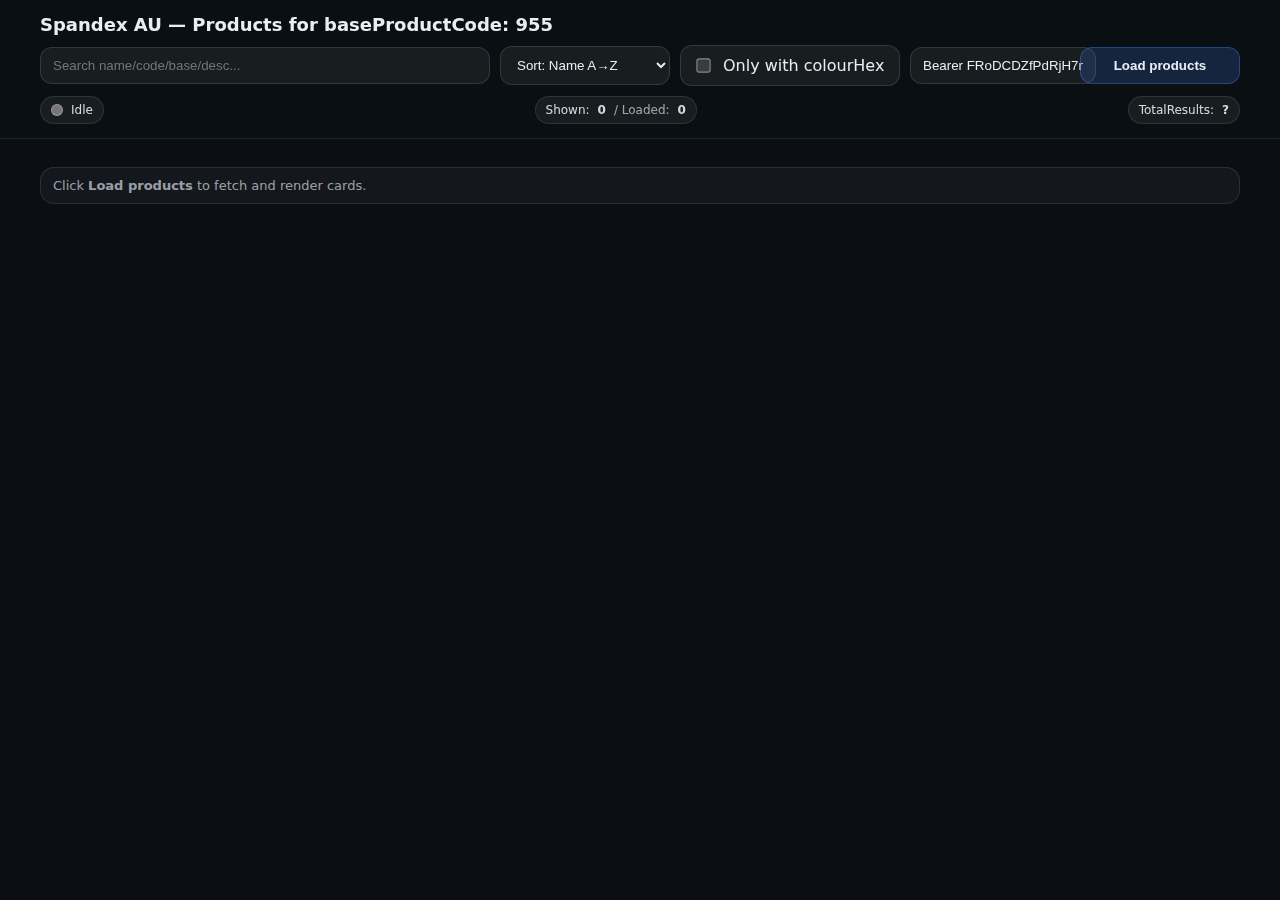
<file: spandexcharts.html>
<!doctype html>
<html lang="en">
<head>
  <meta charset="utf-8" />
  <meta name="viewport" content="width=device-width,initial-scale=1" />
  <title>Spandex Products — Cards</title>
  <style>
    :root { color-scheme: dark; }
    body { margin:0; font-family:system-ui,-apple-system,Segoe UI,Roboto,Helvetica,Arial,sans-serif; background:#0b0f14; color:#e8eef6; }
    header { position: sticky; top:0; z-index: 10; background: rgba(11,15,20,.92); backdrop-filter: blur(10px); border-bottom: 1px solid rgba(255,255,255,.08); padding:14px 16px; }
    .wrap { max-width: 1200px; margin: 0 auto; }
    h1 { font-size: 18px; margin: 0 0 10px; font-weight: 800; }
    .controls { display:grid; grid-template-columns: 1fr 170px 220px 160px 160px; gap:10px; align-items:center; }
    @media (max-width: 980px) { .controls { grid-template-columns: 1fr 1fr; } }
    input[type="search"], select, button, input[type="text"]{
      width:100%; padding:10px 12px; border-radius:12px;
      border:1px solid rgba(255,255,255,.12);
      background: rgba(255,255,255,.06); color:#e8eef6; outline:none;
    }
    button { cursor:pointer; background: rgba(64,140,255,.18); border-color: rgba(64,140,255,.35); font-weight:750; }
    button:hover { background: rgba(64,140,255,.26); }
    .toggle {
      display:inline-flex; gap:10px; align-items:center;
      padding:10px 12px; border-radius:12px;
      border:1px solid rgba(255,255,255,.12);
      background: rgba(255,255,255,.06);
      user-select:none;
    }
    .toggle input { transform: scale(1.1); }
    .row { display:flex; gap:12px; align-items:center; justify-content:space-between; margin-top:10px; flex-wrap:wrap; }
    .pill { display:inline-flex; gap:8px; align-items:center; padding:6px 10px; border-radius:999px; background: rgba(255,255,255,.06); border:1px solid rgba(255,255,255,.10); font-size:12px; color: rgba(232,238,246,.9); }
    .dot { width:10px; height:10px; border-radius:999px; background:#777; border:1px solid rgba(255,255,255,.25); }
    main { padding: 16px; }
    .status { padding:10px 12px; border-radius:14px; border:1px solid rgba(255,255,255,.10); background: rgba(255,255,255,.04); margin: 12px 0; font-size: 13px; color: rgba(232,238,246,.85); }
    .status.error { border-color: rgba(255,90,90,.35); background: rgba(255,90,90,.10); }
    .status.ok    { border-color: rgba(90,255,170,.25); background: rgba(90,255,170,.08); }
    .grid { display:grid; grid-template-columns: repeat(4, minmax(0,1fr)); gap:12px; }
    @media (max-width: 1100px) { .grid { grid-template-columns: repeat(3,1fr); } }
    @media (max-width: 820px)  { .grid { grid-template-columns: repeat(2,1fr); } }
    @media (max-width: 520px)  { .grid { grid-template-columns: 1fr; } }
    .card { background: rgba(255,255,255,.05); border: 1px solid rgba(255,255,255,.10); border-radius:16px; overflow:hidden; display:flex; flex-direction:column; min-height:240px; }
    .card:hover { border-color: rgba(64,140,255,.35); }
    .img { height:140px; background: linear-gradient(135deg, rgba(255,255,255,.06), rgba(255,255,255,.02)); display:grid; place-items:center; overflow:hidden; }
    .img img { width:100%; height:100%; object-fit:cover; display:block; }
    .img .placeholder { font-size:12px; color: rgba(232,238,246,.6); padding: 10px; text-align:center; }
    .content { padding: 12px; display:grid; gap:8px; }
    .name { font-size: 14px; line-height:1.2; font-weight: 850; }
    .meta { display:flex; gap:8px; flex-wrap:wrap; align-items:center; font-size:12px; color: rgba(232,238,246,.75); }
    .tag { padding:4px 8px; border-radius:999px; background: rgba(255,255,255,.06); border: 1px solid rgba(255,255,255,.10); }
    .desc { font-size:12px; line-height:1.35; color: rgba(232,238,246,.72); max-height: 3.9em; overflow:hidden; }
    .swatch { display:inline-flex; gap:8px; align-items:center; }
    .swatch-box { width:18px; height:18px; border-radius:6px; border:1px solid rgba(255,255,255,.18); background:#555; box-shadow: inset 0 0 0 1px rgba(0,0,0,.25); }
    .footer { display:flex; gap:10px; align-items:center; justify-content:space-between; margin-top:6px; font-size:12px; color: rgba(232,238,246,.75); }
    a.link { color: rgba(64,140,255,.95); text-decoration:none; font-weight:750; }
    a.link:hover { text-decoration:underline; }
    .muted { color: rgba(232,238,246,.65); }
  </style>
</head>
<body>
<header>
  <div class="wrap">
    <h1>Spandex AU — Products for baseProductCode: 955</h1>

    <div class="controls">
      <input id="q" type="search" placeholder="Search name/code/base/desc..." />
      <select id="sort">
        <option value="name_asc">Sort: Name A→Z</option>
        <option value="name_desc">Sort: Name Z→A</option>
        <option value="code_asc">Sort: Code A→Z</option>
        <option value="code_desc">Sort: Code Z→A</option>
      </select>

      <label class="toggle" title="Only show products with a valid #RRGGBB colourHex">
        <input id="onlyHex" type="checkbox" />
        Only with colourHex
      </label>

      <input id="token" type="text" spellcheck="false" placeholder="Bearer token (optional override)" />

      <button id="load">Load products</button>
    </div>

    <div class="row">
      <span class="pill"><span class="dot" id="dot"></span><span id="summary">Idle</span></span>
      <span class="pill">Shown: <strong id="shown">0</strong> <span class="muted">/ Loaded:</span> <strong id="loaded">0</strong></span>
      <span class="pill">TotalResults: <strong id="total">?</strong></span>
    </div>
  </div>
</header>

<main class="wrap">
  <div id="status" class="status muted">
    Click <strong>Load products</strong> to fetch and render cards.
  </div>
  <div id="grid" class="grid"></div>
</main>

<script>
(() => {
  // Same baseUrl as your working console script (keep it encoded!)
  const BASE_URL =
    "https://api-shop.spandex.com/occ/v2/AU_Site/products/search?fields=products(code%2Cname%2CbaseProduct%2CbaseProductName%2CshortDescription%2Curl%2CstatusOptions%2CgreenProduct%2Cclassifications%2Cprice(FULL)%2CslittingOption%2CcolourCommercial%2CcolourHex%2CpreviewImage(FULL)%2CbrandImage(FULL)%2CsalesUnit(FULL)%2CadditionalSalesUnits(FULL)%2Cpurchasable%2CminOrderQuantity%2CorderQuantityInterval%2CcolourFinish%2Cdeclaration)%2Cfacets(FULL)%2Cbreadcrumbs%2CsubCategoryCodes%2Cpagination(DEFAULT)%2Csorts(DEFAULT)%2CfreeTextSearch%2CcurrentQuery&query=%3A%3AbaseProductCode%3A955&searchQueryContext=PDP&lang=en_AU&curr=AUD";

  const PAGE_SIZE = 100; // confirmed API cap
  const DEFAULT_TOKEN = "Bearer FRoDCDZfPdRjH7mTr4dwi1YXboY"; // replace if needed

  const els = {
    q: document.getElementById("q"),
    sort: document.getElementById("sort"),
    onlyHex: document.getElementById("onlyHex"),
    load: document.getElementById("load"),
    token: document.getElementById("token"),
    status: document.getElementById("status"),
    grid: document.getElementById("grid"),
    shown: document.getElementById("shown"),
    loaded: document.getElementById("loaded"),
    total: document.getElementById("total"),
    summary: document.getElementById("summary"),
    dot: document.getElementById("dot"),
  };

  let rawProducts = [];

  function setState(text, kind = "muted", dot = "#777") {
    els.status.className = `status ${kind}`;
    els.status.textContent = text;
    els.summary.textContent = text;
    els.dot.style.background = dot;
  }

  function safeText(v) {
    if (v == null) return "";
    return String(v).replace(/\s+/g, " ").trim();
  }

  function isValidHex(s) {
    if (!s || typeof s !== "string") return false;
    const v = s.trim();
    return /^#([0-9A-Fa-f]{6}|[0-9A-Fa-f]{3})$/.test(v);
  }

  function getImageUrl(p) {
    const img = p?.previewImage;
    if (!img) return "";
    if (typeof img === "string") return img;
    if (img.url) return img.url;
    if (img.full?.url) return img.full.url;
    if (img.FULL?.url) return img.FULL.url;
    if (Array.isArray(img.formats) && img.formats.length) {
      const sorted = [...img.formats].sort((a,b) => (b.width||0)-(a.width||0));
      return sorted[0]?.url || "";
    }
    return "";
  }

  function getPriceText(p) {
    const price = p?.price;
    if (!price) return "";
    if (price.formattedValue) return price.formattedValue;
    if (price.value != null && price.currencyIso) return `${price.currencyIso} ${price.value}`;
    if (price.FULL?.formattedValue) return price.FULL.formattedValue;
    return "";
  }

  function render() {
    const q = els.q.value.trim().toLowerCase();
    const onlyHex = els.onlyHex.checked;
    const sort = els.sort.value;

    let items = rawProducts.slice();

    if (q) {
      items = items.filter(p => {
        const hay = [
          p.name, p.code, p.baseProduct, p.baseProductName,
          p.shortDescription, p.colourCommercial, p.colourHex
        ].map(safeText).join(" ").toLowerCase();
        return hay.includes(q);
      });
    }

    if (onlyHex) items = items.filter(p => isValidHex(p.colourHex));

    const cmp = (a,b) => (a||"").localeCompare(b||"", undefined, { numeric:true, sensitivity:"base" });
    items.sort((a,b) => {
      switch (sort) {
        case "name_desc": return cmp(b.name, a.name);
        case "code_asc": return cmp(a.code, b.code);
        case "code_desc": return cmp(b.code, a.code);
        case "name_asc":
        default: return cmp(a.name, b.name);
      }
    });

    els.grid.innerHTML = items.map(p => {
      const name = safeText(p.name) || "(No name)";
      const code = safeText(p.code);
      const base = safeText(p.baseProductName || p.baseProduct);
      const desc = safeText(p.shortDescription);
      const hex = safeText(p.colourHex);
      const colourName = safeText(p.colourCommercial);
      const price = getPriceText(p);
      const url = safeText(p.url);
      const imgUrl = getImageUrl(p);

      const swatchStyle = isValidHex(hex) ? `style="background:${hex}"` : `style="background:#555"`;
      const swatchLabel = isValidHex(hex) ? hex : (hex ? `${hex} (invalid)` : "No colourHex");

      return `
        <article class="card">
          <div class="img">
            ${
              imgUrl
                ? `<img src="${imgUrl}" alt="${name.replace(/"/g, "&quot;")}">`
                : `<div class="placeholder">No preview image</div>`
            }
          </div>

          <div class="content">
            <div class="name">${name}</div>

            <div class="meta">
              ${code ? `<span class="tag">Code: ${code}</span>` : ""}
              ${base ? `<span class="tag">Base: ${base}</span>` : ""}
              ${price ? `<span class="tag">Price: ${price}</span>` : ""}
            </div>

            <div class="swatch">
              <span class="swatch-box" ${swatchStyle} title="${swatchLabel.replace(/"/g, "&quot;")}"></span>
              <span class="tag">${colourName || "Colour"}</span>
              <span class="tag">${swatchLabel}</span>
            </div>

            ${desc ? `<div class="desc">${desc}</div>` : ""}

            <div class="footer">
              <span>${p.purchasable === false ? "Not purchasable" : (p.purchasable === true ? "Purchasable" : "")}</span>
              ${url ? `<a class="link" href="https://shop.spandex.com${url}" target="_blank" rel="noopener">Open</a>` : ""}
            </div>
          </div>
        </article>
      `;
    }).join("");

    els.shown.textContent = String(items.length);
  }

  async function fetchAll() {
    const token = safeText(els.token.value) || DEFAULT_TOKEN;

    if (!token.toLowerCase().startsWith("bearer ")) {
      setState("Token missing/invalid. Paste a valid 'Bearer …' token in the token box.", "error", "#ff5a5a");
      return;
    }

    setState("Fetching…", "", "#408cff");
    rawProducts = [];
    els.loaded.textContent = "0";
    els.total.textContent = "?";
    render();

    const headers = {
      accept: "application/json, text/plain, */*",
      authorization: token
    };

    const all = [];
    let currentPage = 0;
    let totalResults = Infinity;

    while (all.length < totalResults) {
      const url = `${BASE_URL}&pageSize=${PAGE_SIZE}&currentPage=${currentPage}`;

      const res = await fetch(url, { method: "GET", headers });
      if (!res.ok) {
        const txt = await res.text().catch(() => "");
        setState(`HTTP ${res.status} on page ${currentPage}: ${txt.slice(0, 300)}`, "error", "#ff5a5a");
        throw new Error(`HTTP ${res.status} page ${currentPage}`);
      }

      const data = await res.json();
      const products = data.products || [];
      const pag = data.pagination || {};

      totalResults = Number(pag.totalResults ?? totalResults);
      els.total.textContent = isFinite(totalResults) ? String(totalResults) : "?";

      all.push(...products);

      setState(`Page ${currentPage} -> +${products.length} (collected ${all.length}/${totalResults})`, "", "#408cff");
      els.loaded.textContent = String(all.length);

      if (products.length === 0) break;
      currentPage++;
    }

    // De-dupe by code
    const byCode = new Map();
    for (const p of all) byCode.set(p.code, p);
    rawProducts = Array.from(byCode.values());

    // expose like your script
    window.spandexProducts = rawProducts;

    els.loaded.textContent = String(rawProducts.length);
    setState(`Done. Unique products: ${rawProducts.length}`, "ok", "#5affaa");
    render();
  }

  // Wire up
  els.load.addEventListener("click", () => fetchAll().catch(console.error));
  els.q.addEventListener("input", render);
  els.sort.addEventListener("change", render);
  els.onlyHex.addEventListener("change", render);

  // initial
  els.token.value = DEFAULT_TOKEN;
  render();
})();
</script>
</body>
</html>
</file>
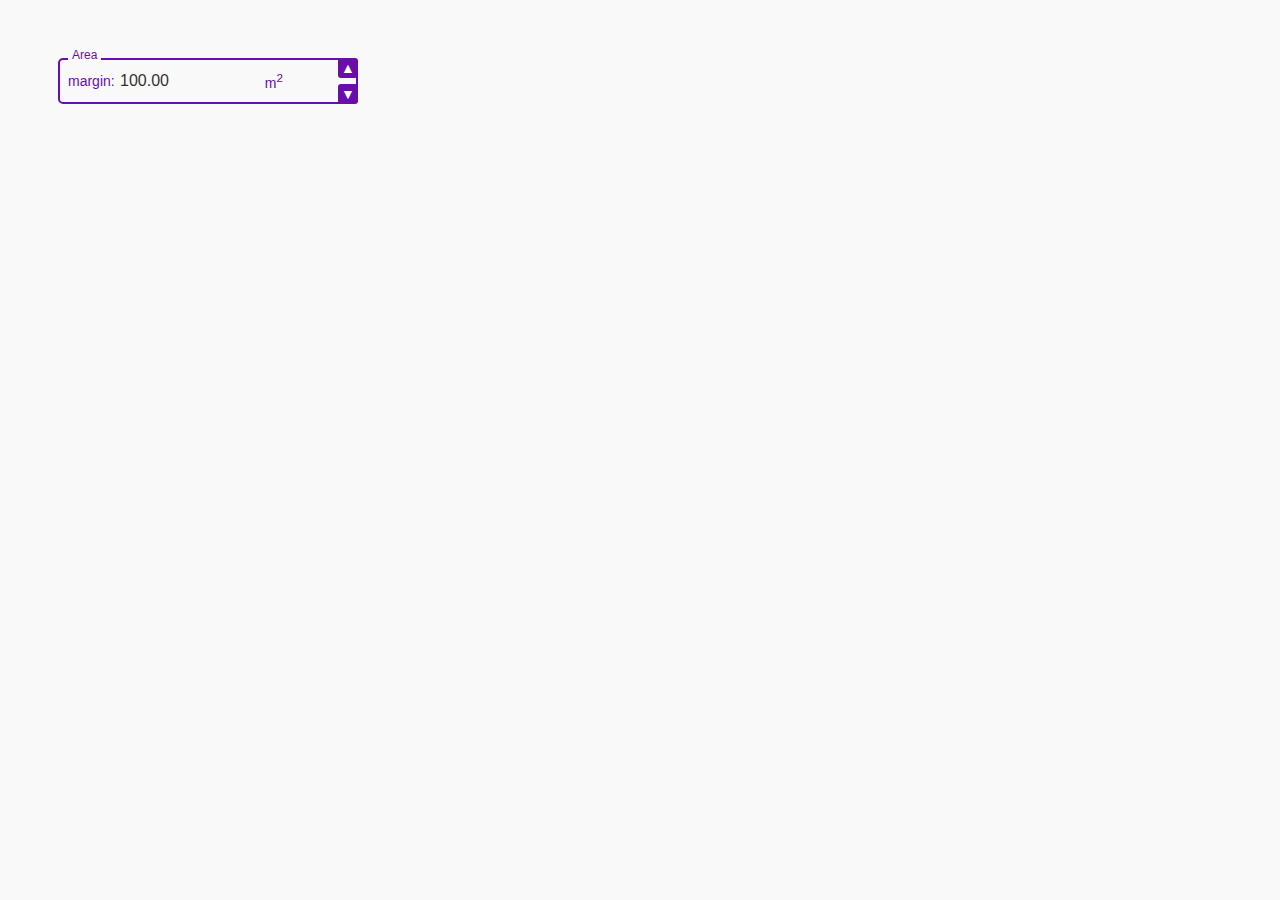
<file: Testing/NiceInputField.html>
<!DOCTYPE html>
<html lang="en">
<head>
  <meta charset="UTF-8">
  <title>FloatingUnitInput Final</title>
  <style>
    body {
      font-family: Arial, sans-serif;
      padding: 50px;
      background: #f9f9f9;
    }

    .floating-input-wrapper {
      position: relative;
      width: 300px;
      margin-top: 0px;
    }

    .floating-input-wrapper input {
      width: 100%;
      padding: 12px 95px 12px 60px;
      border: 2px solid #6a0dad;
      border-radius: 5px;
      font-size: 16px;
      outline: none;
      box-sizing: border-box;
      background: transparent;
      color: #333;
    }

    .floating-input-wrapper label {
      position: absolute;
      top: 16px;
      left: 60px;
      background: #f9f9f9;
      padding: 0 4px;
      font-size: 16px;
      color: #aaa;
      transition: all 0.2s ease;
      pointer-events: none;
    }

    .floating-input-wrapper input:focus + label,
    .floating-input-wrapper input:not(:placeholder-shown) + label {
      top: -10px;
      left: 10px;
      font-size: 12px;
      color: #6a0dad;
    }

    .prefix,
    .postfix,
    .arrow-up,
    .arrow-down,
    .reset-button {
      position: absolute;
      font-size: 14px;
      color: #6a0dad;
      user-select: none;
    }

    .prefix {
      top: 50%;
      left: 10px;
      transform: translateY(-50%);
      pointer-events: none;
    }

    .postfix {
      top: 50%;
      right: 75px;
      transform: translateY(-50%);
      pointer-events: none;
    }

    .arrow-up,
    .arrow-down,
    .reset-button {
      width: 20px;
      height: 20px;
      background: #6a0dad;
      color: white;
      text-align: center;
      line-height: 20px;
      border-radius: 3px;
      cursor: pointer;
      pointer-events: auto;
      transition: background 0.2s ease;
    }

    .arrow-up:hover,
    .arrow-down:hover,
    .reset-button:hover {
      background: #4e078c;
    }

    .arrow-up {
      top: 0px;
      right: 0px;
    }

    .arrow-down {
      bottom: 0px;
      right: 0px;
    }

    .reset-button {
      top: 18px;
      right: 40px;
      display: none;
    }

    .floating-input-wrapper input::placeholder {
      color: transparent;
    }
  </style>
</head>
<body>

  <div id="app"></div>

  <script>
    class FloatingUnitInput {
      constructor({
        label = 'Label',
        value = '100',
        prefix = 'W:',
        postfix = 'm²',
        step = 10,
        precision = 2,
        parent = document.body,
        onChange = null
      }) {
        this.defaultValue = parseFloat(value);
        this.step = step;
        this.precision = precision;
        this.onChange = onChange;

        this.wrapper = document.createElement('div');
        this.wrapper.className = 'floating-input-wrapper';

        this.input = document.createElement('input');
        this.input.type = 'text';
        this.input.placeholder = ' ';
        this.input.value = this.formatValue(this.defaultValue);

        this.label = document.createElement('label');
        this.label.innerText = label;

        this.prefix = document.createElement('span');
        this.prefix.className = 'prefix';
        this.prefix.innerText = prefix;

        this.postfix = document.createElement('span');
        this.postfix.className = 'postfix';
        this.postfix.innerHTML = postfix.includes('²') ? postfix.replace('²', '<sup>2</sup>') : postfix;

        this.arrowUp = document.createElement('div');
        this.arrowUp.className = 'arrow-up';
        this.arrowUp.innerHTML = '&#9650;';

        this.arrowDown = document.createElement('div');
        this.arrowDown.className = 'arrow-down';
        this.arrowDown.innerHTML = '&#9660;';

        this.resetBtn = document.createElement('div');
        this.resetBtn.className = 'reset-button';
        this.resetBtn.innerHTML = '&#8634;';

        this.wrapper.appendChild(this.input);
        this.wrapper.appendChild(this.label);
        this.wrapper.appendChild(this.prefix);
        this.wrapper.appendChild(this.postfix);
        this.wrapper.appendChild(this.arrowUp);
        this.wrapper.appendChild(this.arrowDown);
        this.wrapper.appendChild(this.resetBtn);
        parent.appendChild(this.wrapper);

        this.arrowUp.addEventListener('click', () => this.changeValue(this.step));
        this.arrowDown.addEventListener('click', () => this.changeValue(-this.step));
        this.resetBtn.addEventListener('click', () => this.resetValue());

        this.input.addEventListener('input', this.filterNumeric.bind(this));
        this.input.addEventListener('change', () => this.checkResetVisibility(true));
      }

      formatValue(val) {
        return parseFloat(val).toFixed(this.precision);
      }

      getValue() {
        return parseFloat(this.input.value) || 0;
      }

      setValue(val) {
        this.input.value = this.formatValue(val);
        this.checkResetVisibility();
        this.input.dispatchEvent(new Event('change'));
      }

      changeValue(delta) {
        const val = this.getValue() + delta;
        this.setValue(val);
      }

      resetValue() {
        this.setValue(this.defaultValue);
      }

      checkResetVisibility(triggerChange = false) {
        const current = parseFloat(this.input.value);
        const def = parseFloat(this.defaultValue);
        const show = Math.abs(current - def) > Math.pow(10, -this.precision);

        this.resetBtn.style.display = show ? 'block' : 'none';

        if (triggerChange && this.onChange) {
          this.onChange(this.getValue());
        }
      }

      filterNumeric() {
        const clean = this.input.value.replace(/[^\d.\-]/g, '');
        this.input.value = clean;
      }

      get element() {
        return this.wrapper;
      }
    }

    // Example usage
    new FloatingUnitInput({
      label: 'Area',
      value: '100',
      prefix: 'margin:',
      postfix: 'm²',
      step: 10,
      precision: 2,
      parent: document.getElementById('app'),
      onChange: val => console.log('Changed to:', val)
    });
  </script>

</body>
</html>
</file>
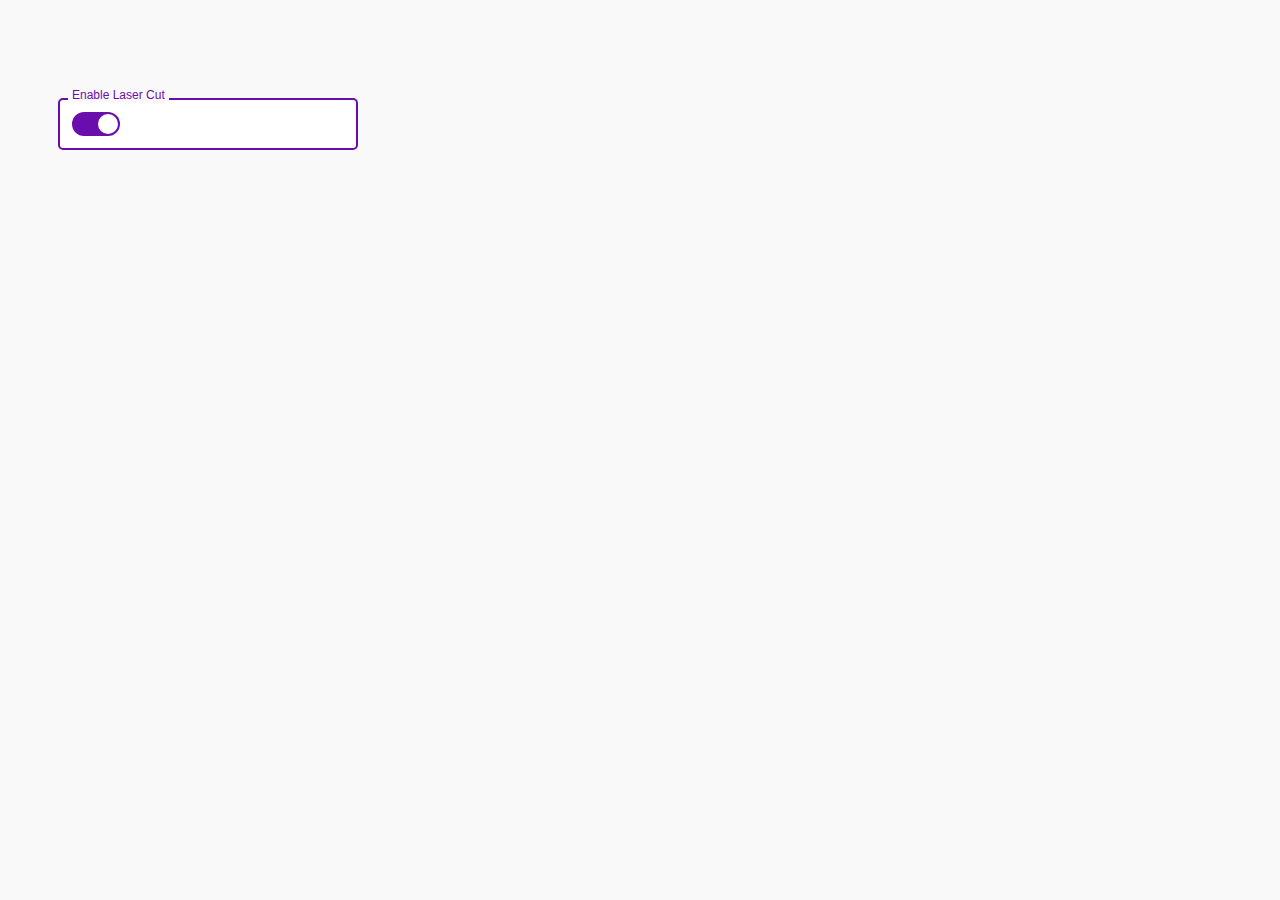
<file: Testing/NiceToggleField.html>
<!DOCTYPE html>
<html lang="en">
<head>
  <meta charset="UTF-8">
  <title>Floating Toggle Input</title>
  <style>
    body {
      font-family: Arial, sans-serif;
      padding: 50px;
      background: #f9f9f9;
    }

    .floating-toggle-wrapper {
      position: relative;
      width: 300px;
      margin-top: 40px;
    }

    .floating-toggle-box {
      display: flex;
      align-items: center;
      justify-content: space-between;
      padding: 12px;
      border: 2px solid #6a0dad;
      border-radius: 5px;
      background: white;
      cursor: pointer;
      box-sizing: border-box;
      position: relative;
    }

    .floating-toggle-label {
      position: absolute;
      top: 16px;
      left: 12px;
      background: #f9f9f9;
      padding: 0 4px;
      font-size: 16px;
      color: #aaa;
      transition: all 0.2s ease;
      pointer-events: none;
    }

    .floating-toggle-wrapper.active .floating-toggle-label {
      top: -10px;
      left: 10px;
      font-size: 12px;
      color: #6a0dad;
    }

    .toggle-switch {
      width: 48px;
      height: 24px;
      background-color: #ccc;
      border-radius: 12px;
      position: relative;
      transition: background-color 0.3s;
    }

    .toggle-thumb {
      position: absolute;
      top: 2px;
      left: 2px;
      width: 20px;
      height: 20px;
      background-color: white;
      border-radius: 50%;
      transition: transform 0.3s;
    }

    .toggle-on {
      background-color: #6a0dad;
    }

    .toggle-on .toggle-thumb {
      transform: translateX(24px);
    }

    .reset-button {
      position: absolute;
      top: 12px;
      right: 36px;
      width: 20px;
      height: 20px;
      background: #6a0dad;
      color: white;
      text-align: center;
      line-height: 20px;
      border-radius: 3px;
      cursor: pointer;
      display: none;
      transition: background 0.2s ease;
    }

    .reset-button:hover {
      background: #4e078c;
    }
  </style>
</head>
<body>

  <div id="app"></div>

  <script>
    class FloatingToggleInput {
      constructor({
        label = 'Enable Feature',
        defaultValue = false,
        parent = document.body,
        onChange = null
      }) {
        this.defaultValue = !!defaultValue;
        this.onChange = onChange;

        this.wrapper = document.createElement('div');
        this.wrapper.className = 'floating-toggle-wrapper';

        this.toggleBox = document.createElement('div');
        this.toggleBox.className = 'floating-toggle-box';

        this.label = document.createElement('label');
        this.label.className = 'floating-toggle-label';
        this.label.innerText = label;

        this.toggle = document.createElement('div');
        this.toggle.className = 'toggle-switch';

        this.thumb = document.createElement('div');
        this.thumb.className = 'toggle-thumb';

        this.toggle.appendChild(this.thumb);
        this.toggleBox.appendChild(this.toggle);

        this.resetBtn = document.createElement('div');
        this.resetBtn.className = 'reset-button';
        this.resetBtn.innerHTML = '&#8634;';

        this.toggleBox.addEventListener('click', () => {
          this.setValue(!this.value);
        });

        this.resetBtn.addEventListener('click', () => {
          this.setValue(this.defaultValue);
        });

        this.wrapper.appendChild(this.toggleBox);
        this.wrapper.appendChild(this.label);
        this.wrapper.appendChild(this.resetBtn);
        parent.appendChild(this.wrapper);

        this.setValue(this.defaultValue);
      }

      setValue(val) {
        this.value = !!val;

        if (this.value) {
          this.toggle.classList.add('toggle-on');
        } else {
          this.toggle.classList.remove('toggle-on');
        }

        this.wrapper.classList.toggle('active', this.value !== undefined);
        this.resetBtn.style.display = this.value !== this.defaultValue ? 'block' : 'none';

        if (this.onChange) {
          this.onChange(this.value);
        }
      }

      getValue() {
        return this.value;
      }

      get element() {
        return this.wrapper;
      }
    }

    // Example usage
    new FloatingToggleInput({
      label: 'Enable Laser Cut',
      defaultValue: true,
      parent: document.getElementById('app'),
      onChange: val => console.log('Toggled:', val)
    });
  </script>

</body>
</html>
</file>
